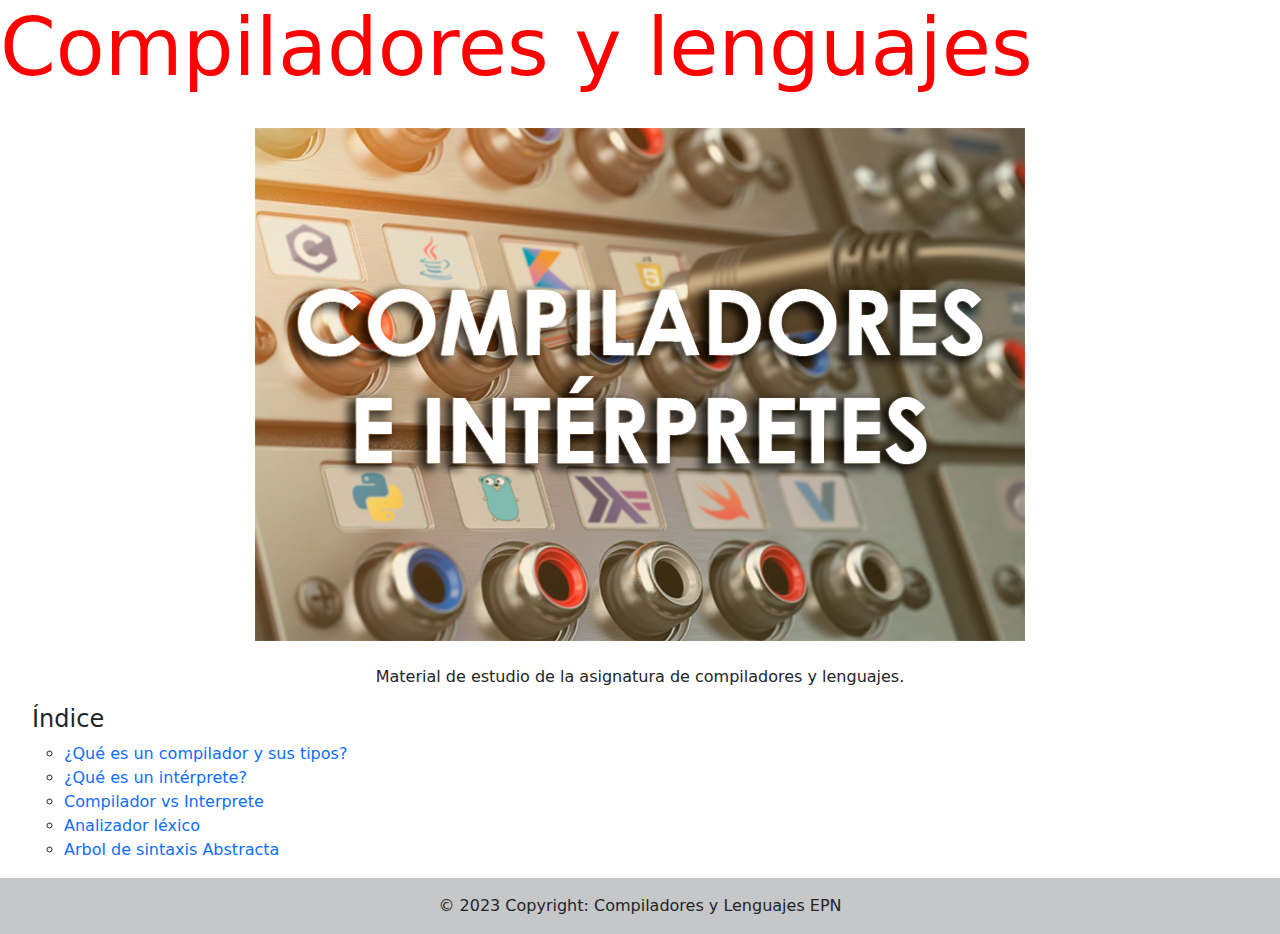
<file: index.html>
<!DOCTYPE html>
<html lang="en">
<head>
    <meta charset="UTF-8">
    <meta http-equiv="X-UA-Compatible" content="IE=edge">
    <meta name="viewport" content="width=device-width, initial-scale=1.0">
    <title>Compiladores  y lenguajes</title>
    <link href="https://cdn.jsdelivr.net/npm/bootstrap@5.2.3/dist/css/bootstrap.min.css" rel="stylesheet" integrity="sha384-        
    rbsA2VBKQhggwzxH7pPCaAqO46MgnOM80zW1RWuH61DGLwZJEdK2Kadq2F9CUG65" crossorigin="anonymous">
    <link rel="stylesheet" href="stylesheet.css">
</head>
<body>
    <h1 class="display-1 title-h1">Compiladores y lenguajes</h1>

    <br>

    <div class="container">
        <div class="imag">
            <img src="CompiladoresInterpretes.png" alt="">
        </div>
    </div>

    <br>

    <div class="container">
        <p class="container">
            Material de estudio de la asignatura de compiladores y  
            lenguajes. 
        </p>
    </div>

    <div >
        <ul>
            <h4 class="subtitle">Índice</h4>
              <ul>
                <li><a href="compilador.html">¿Qué es un compilador y sus tipos?</a></li>
                <li><a href="interprete.html">¿Qué es un intérprete?</a></li>
                <li><a href="compiladorVsInterprete.html">Compilador vs Interprete</a></li>
                <li><a href="analizadorLexico.html">Analizador léxico</a></li>
                <li><a href="ast.html".html">Arbol de sintaxis Abstracta</a></li>
              </ul>
          </ul>
    </div>

    <footer class="bg-light text-center text-lg-start">
        <!-- Copyright -->
        <div class="text-center p-3" style="background-color: rgba(0, 0, 0, 0.2);">
          © 2023 Copyright:
          <a class="text-dark" href="#">Compiladores y Lenguajes EPN</a>
        </div>
        <!-- Copyright -->
      </footer>

    <script src="https://cdn.jsdelivr.net/npm/bootstrap@5.2.3/dist/js/bootstrap.bundle.min.js" integrity="sha384-   
    kenU1KFdBIe4zVF0s0G1M5b4hcpxyD9F7jL+jjXkk+Q2h455rYXK/7HAuoJl+0I4" crossorigin="anonymous">
    </script>
</body>
</html>
</file>
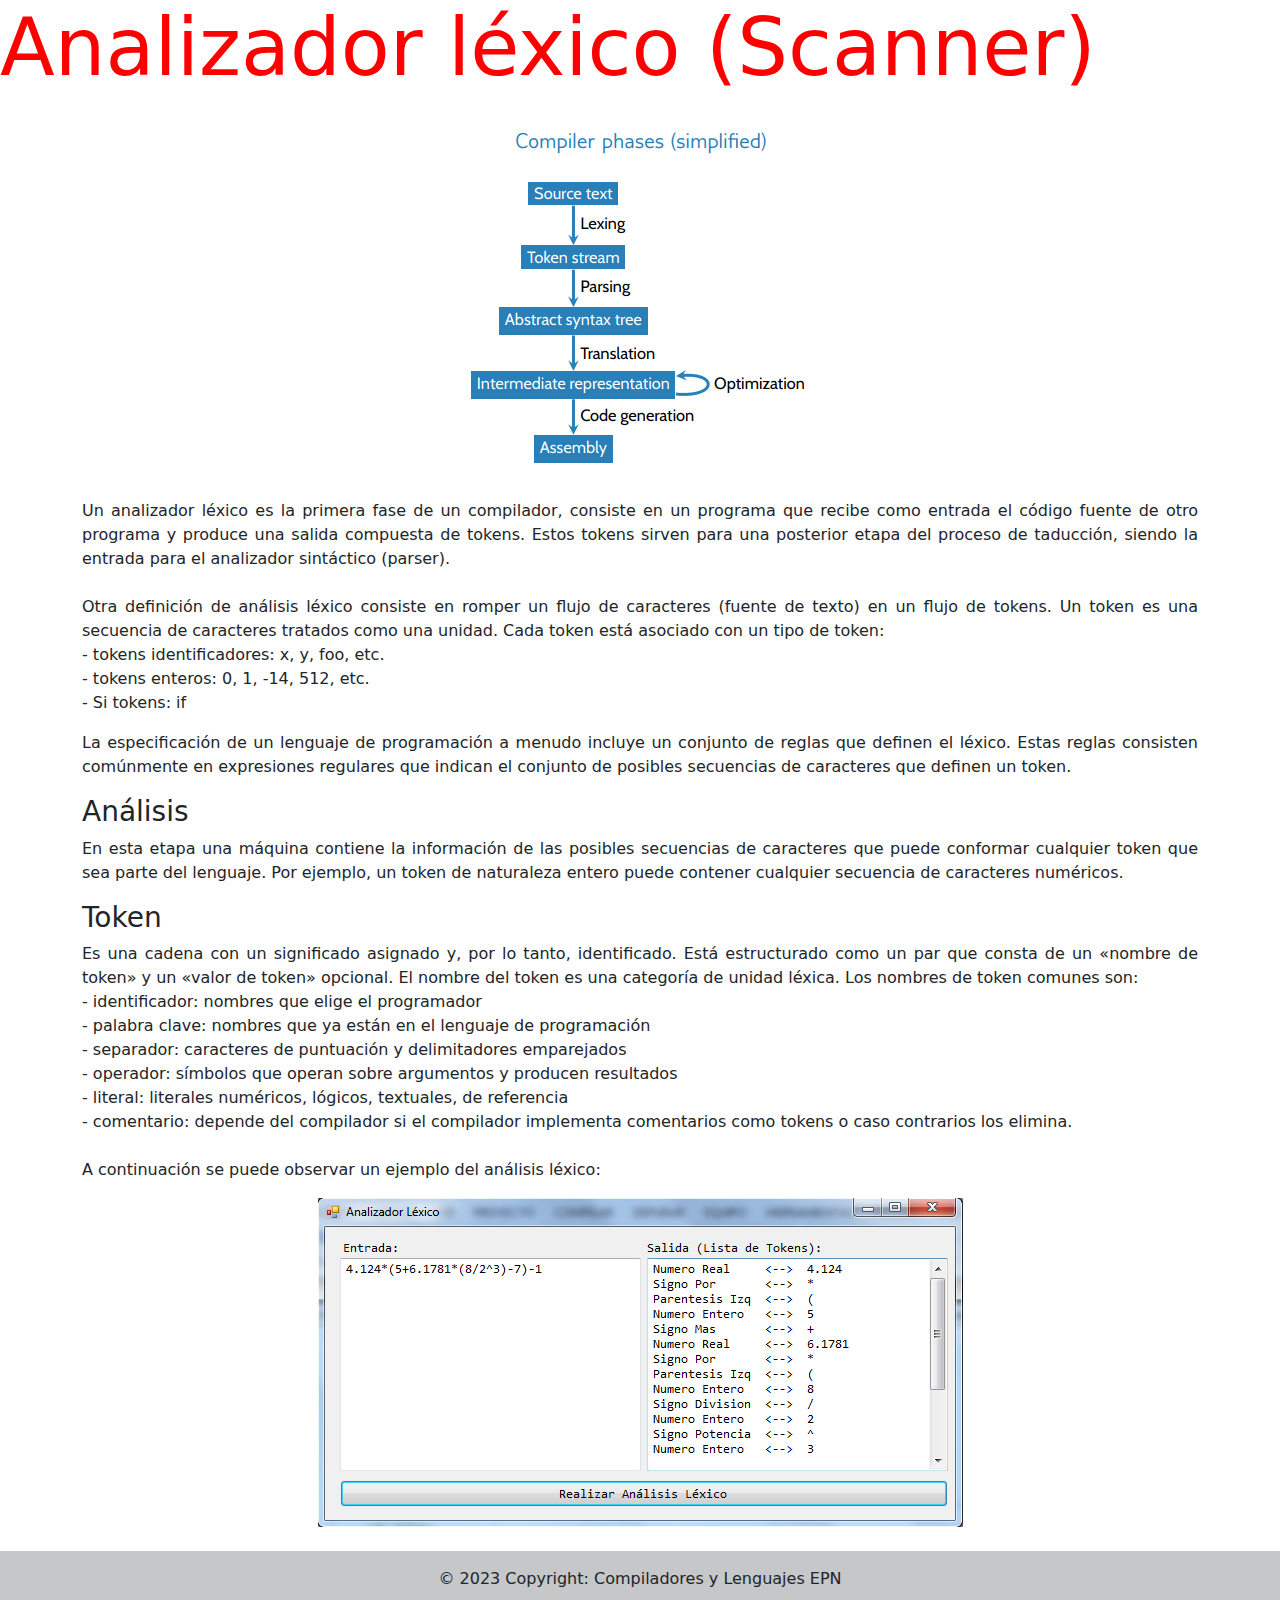
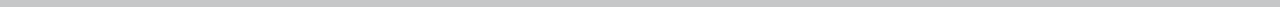
<file: analizadorLexico.html>
<!DOCTYPE html>
<html lang="en">
<head>
    <meta charset="UTF-8">
    <meta http-equiv="X-UA-Compatible" content="IE=edge">
    <meta name="viewport" content="width=device-width, initial-scale=1.0">
    <title>Analizador léxico</title>
    <link href="https://cdn.jsdelivr.net/npm/bootstrap@5.2.3/dist/css/bootstrap.min.css" rel="stylesheet" integrity="sha384-        
    rbsA2VBKQhggwzxH7pPCaAqO46MgnOM80zW1RWuH61DGLwZJEdK2Kadq2F9CUG65" crossorigin="anonymous">
    <link rel="stylesheet" href="stylesheet.css">
</head>
<body>
    <h1 class="display-1 title-h1">Analizador léxico (Scanner)</h1>

    <br>

    <div class="container">
        <img src="/imag/fasesCompilador.png" alt="">
    </div>

    <br>

    <div class="container">
        <p id="paragraph">
            Un analizador léxico es la primera fase de un compilador, consiste en un programa que recibe como entrada el código fuente de otro programa y produce una salida compuesta de tokens. Estos tokens sirven para una posterior etapa del proceso de taducción, siendo la entrada para el analizador sintáctico (parser).
            <br>
            <br>
            Otra definición de análisis léxico consiste en romper un flujo de caracteres (fuente de texto) en un flujo de tokens.
            Un token es una secuencia de caracteres tratados como una unidad. Cada token está asociado con un tipo de token:
            <br>
-	tokens identificadores: x, y, foo, etc. 
<br>
-	tokens enteros: 0, 1, -14, 512, etc. 
<br>
-	Si tokens: if
        </p>
        <p id="paragraph">
            La especificación de un lenguaje de programación a menudo   
            incluye un conjunto de reglas que definen el léxico. Estas  
            reglas consisten comúnmente en expresiones regulares que    
            indican el conjunto de posibles secuencias de caracteres que definen un token.
        </p>

        <h3 class="subtitle">Análisis</h3>

        <p id="paragraph">
            En esta etapa una máquina contiene la información de las posibles secuencias de caracteres que puede conformar cualquier token que sea parte del lenguaje. Por ejemplo, un token de naturaleza entero puede contener cualquier secuencia de caracteres numéricos.  
        </p>

        <h3 class="subtitle">Token</h3>

        <p id="paragraph">
            Es una cadena con un significado asignado y, por lo tanto, identificado. Está estructurado como un par que consta de un «nombre de token» y un «valor de    
            token» opcional. El nombre del token es una categoría de unidad léxica. Los nombres de token comunes son: 

            <br>
            -   identificador: nombres que elige el programador
            <br>
            -   palabra clave: nombres que ya están en el lenguaje de programación
            <br>
            -   separador: caracteres de puntuación y delimitadores emparejados
            <br>
            -   operador: símbolos que operan sobre argumentos y producen resultados
            <br>
            -   literal: literales numéricos, lógicos, textuales, de referencia
            <br>
            -   comentario: depende del compilador si el compilador implementa comentarios como tokens o caso contrarios los elimina.
            <br>
            <br>
            A continuación se puede observar un ejemplo del análisis léxico: 
        </p>

        <img src="/imag/exampleAnalizadorLexico.png" alt="Ejemplo de analizador léxico">
    </div>

    <br>

    <footer class="bg-light text-center text-lg-start">
        <!-- Copyright -->
        <div class="text-center p-3" style="background-color: rgba(0, 0, 0, 0.2);">
          © 2023 Copyright:
          <a class="text-dark" href="#">Compiladores y Lenguajes EPN</a>
        </div>
        <!-- Copyright -->
      </footer>

    <script src="https://cdn.jsdelivr.net/npm/bootstrap@5.2.3/dist/js/bootstrap.bundle.min.js" integrity="sha384-   
    kenU1KFdBIe4zVF0s0G1M5b4hcpxyD9F7jL+jjXkk+Q2h455rYXK/7HAuoJl+0I4" crossorigin="anonymous">
    </script>
</body>
</html>
</file>
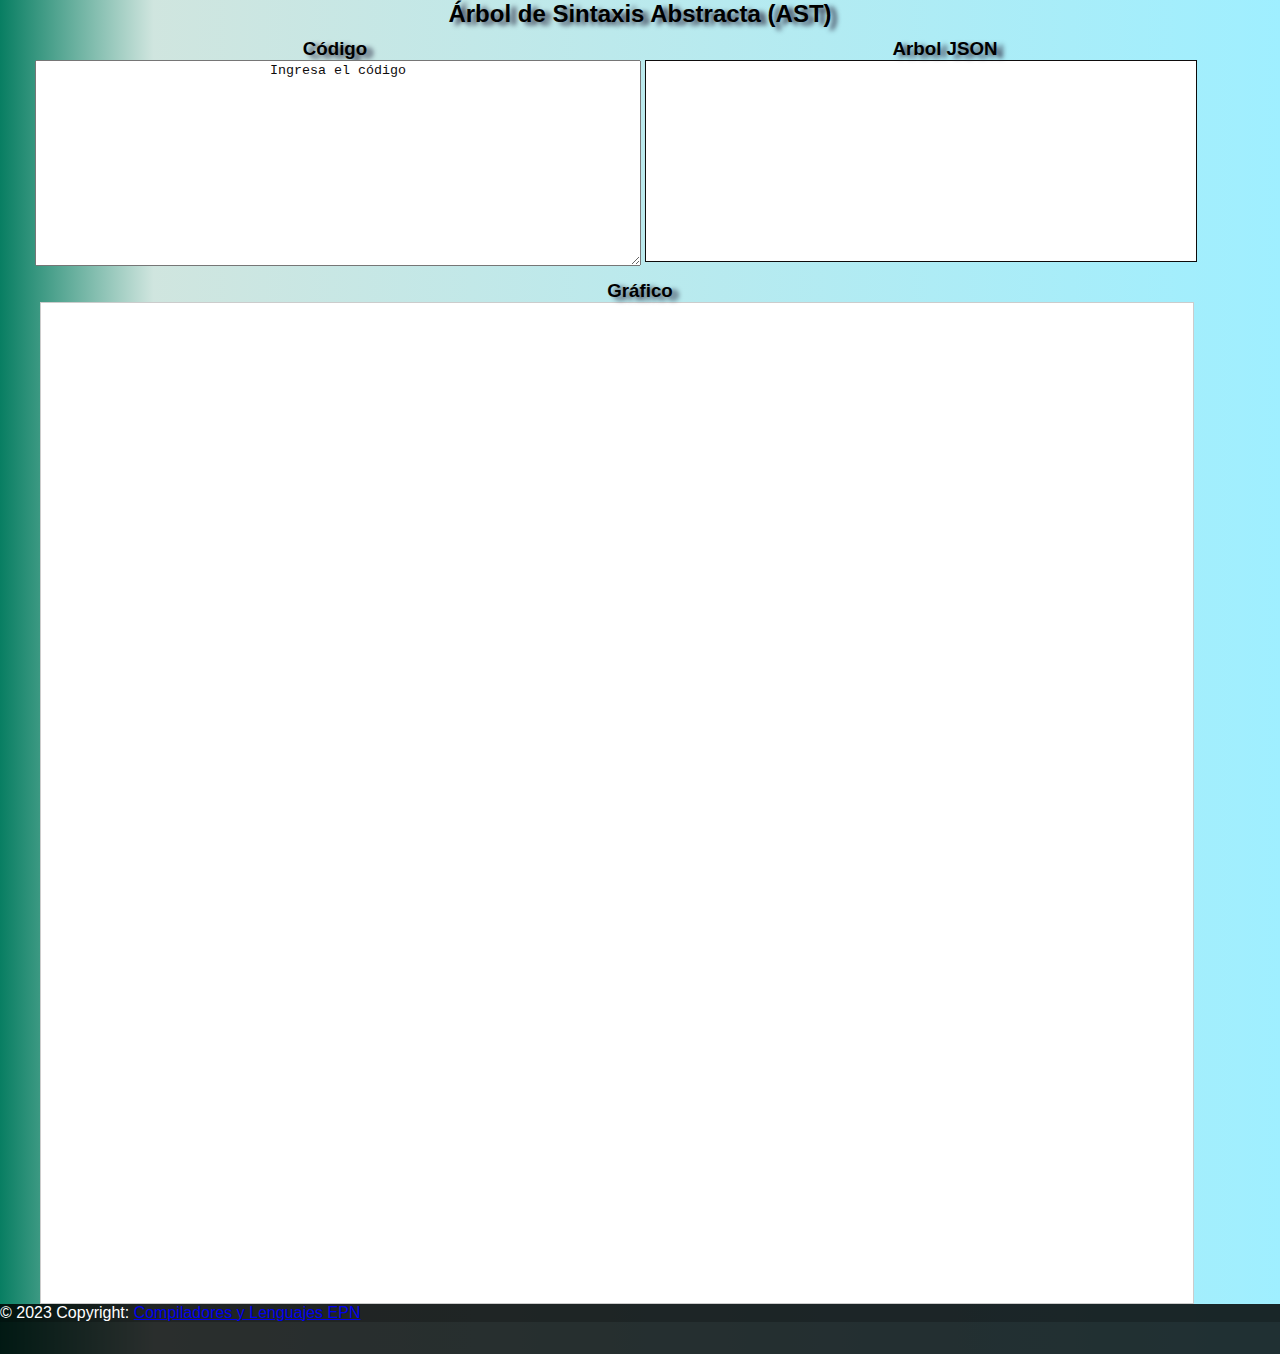
<file: ast.html>
<!DOCTYPE html>
<html>
<head>
  <title>AST</title>
  <!-- Third Party Libraries -->
  <script type="text/javascript" src="esprima.js"></script>
  <script type="text/javascript" src="raphael-min.js"></script>
  <script type="text/javascript" src="json2.js"></script>

  <!-- Our code -->
  <script type="text/javascript" src="ast.js"></script>
  <link rel="stylesheet" type="text/css" href="style.css">
</head>
<body>
  <h2>Árbol de Sintaxis Abstracta (AST)</h2>
  <form id="editor">
    <div id="inputPane">
      <h3>Código</h3>
      <textarea name="code" id="codeInput" placeholder="Ingresa el código" onkeyup="treeDrawer.parseCode();"></textarea>
    </div>
    <div id="outputPane">
      <h3>Arbol JSON</h3>
      <pre id="json"></pre>
    </div>
  </form>
  <div id="astPane">
    <h3>Gráfico</h3>
    <div id="ast"></div>
  </div>
    <footer class="bg-light text-center text-lg-start">
    <!-- Copyright -->
    <div class="text-center p-3" style="background-color: rgba(0, 0, 0, 0.2);">
      © 2023 Copyright:
      <a class="text-dark" href="#">Compiladores y Lenguajes EPN</a>
    </div>
    <!-- Copyright -->
  </footer>
</body>
</html>
</file>
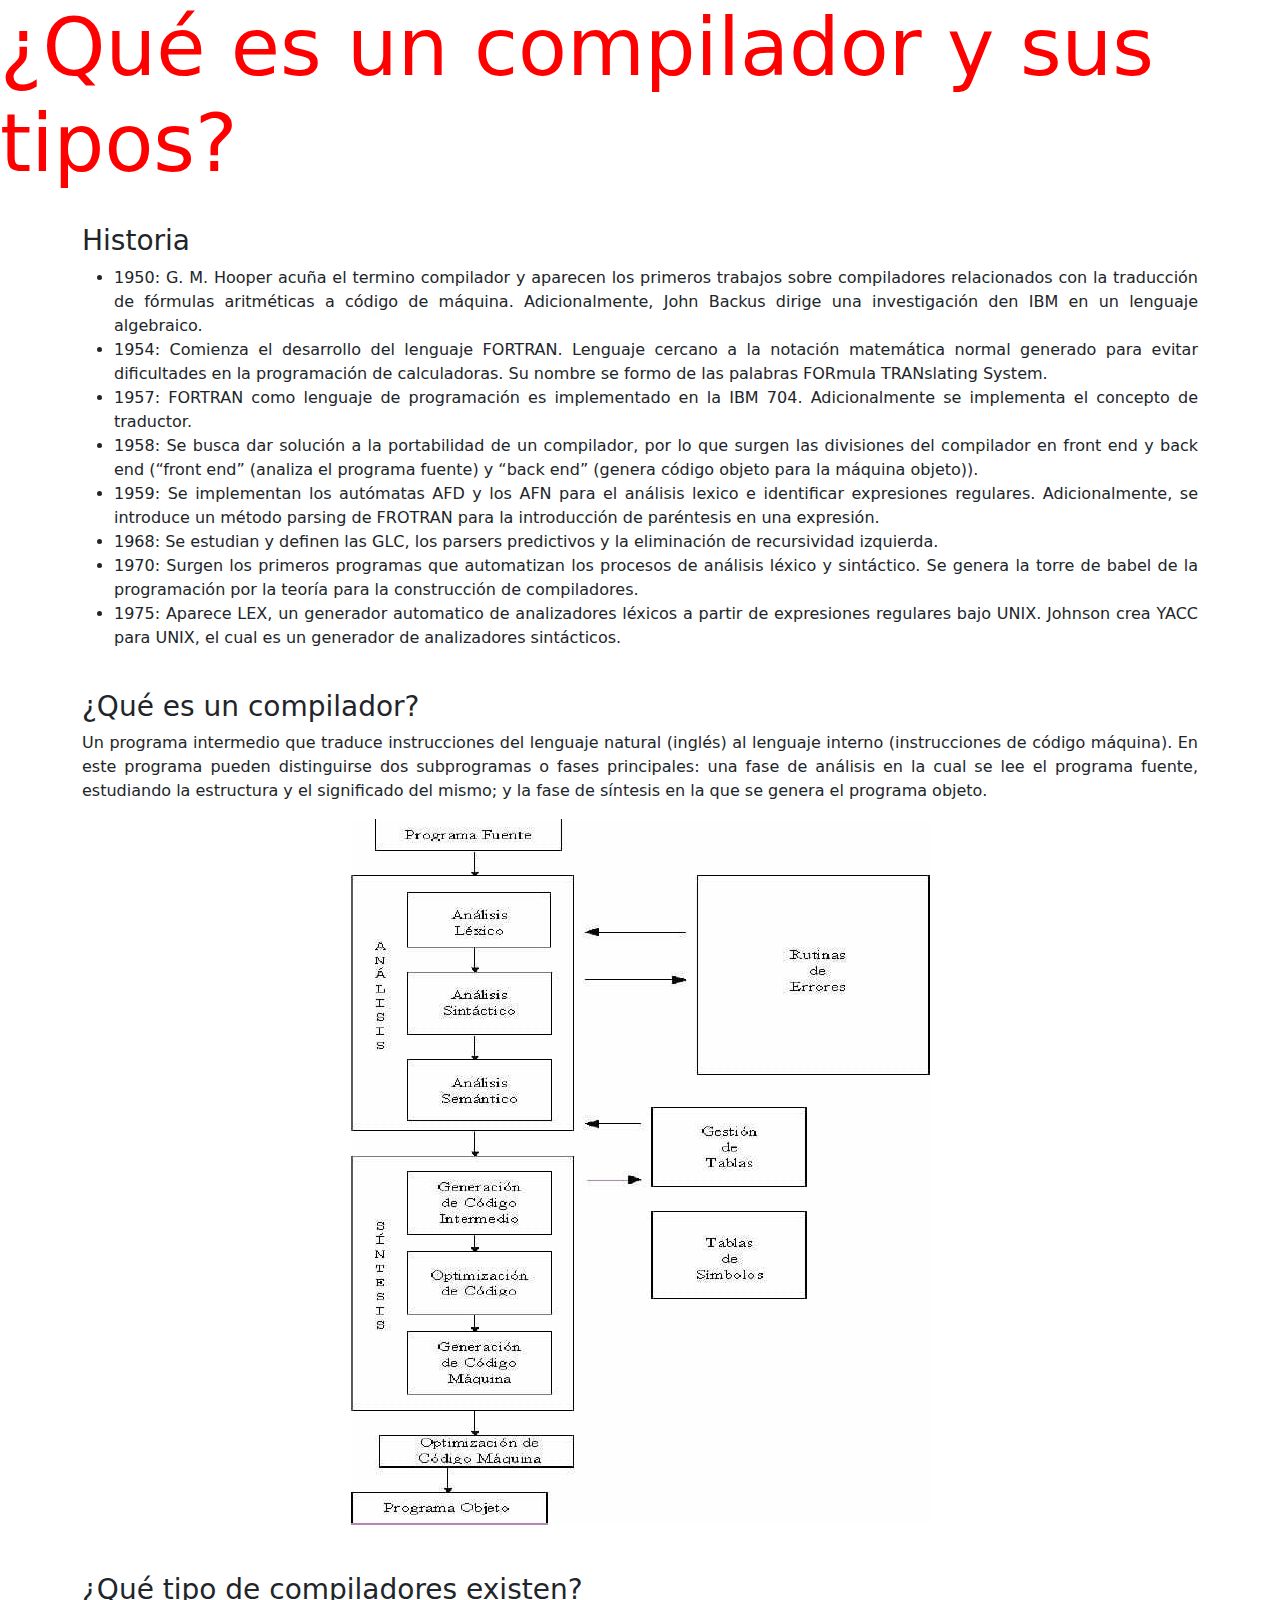
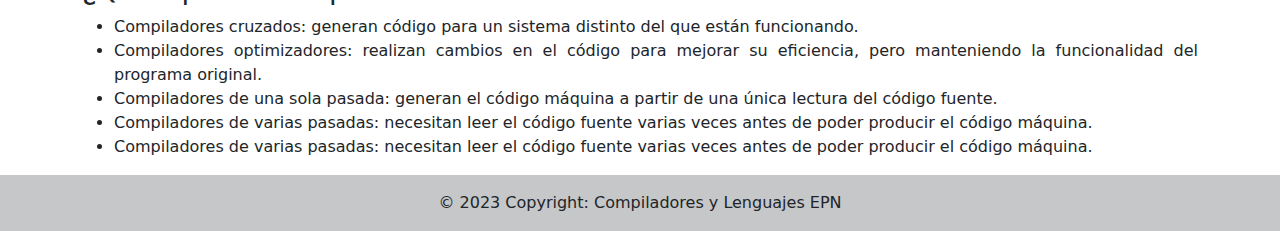
<file: compilador.html>
<!DOCTYPE html>
<html lang="en">
<head>
    <meta charset="UTF-8">
    <meta http-equiv="X-UA-Compatible" content="IE=edge">
    <meta name="viewport" content="width=device-width, initial-scale=1.0">
    <title>Compilador</title>
    <link href="https://cdn.jsdelivr.net/npm/bootstrap@5.2.3/dist/css/bootstrap.min.css" rel="stylesheet" integrity="sha384-        
    rbsA2VBKQhggwzxH7pPCaAqO46MgnOM80zW1RWuH61DGLwZJEdK2Kadq2F9CUG65" crossorigin="anonymous">
    <link rel="stylesheet" href="stylesheet.css">
</head>
<body>

  <h1 class="display-1 title-h1">¿Qué es un compilador y sus tipos?</h1>

  <br>


  <div class="container">

    <h3 class="subtitle">Historia</h3>

    <div class="sub-container">
      <ul>
        <li>1950: G. M. Hooper acuña el termino compilador y aparecen los primeros trabajos sobre compiladores relacionados con la traducción de fórmulas aritméticas a código de máquina. Adicionalmente, John Backus dirige una investigación den IBM en un lenguaje algebraico. </li>
        <li>1954: Comienza el desarrollo del lenguaje FORTRAN. Lenguaje cercano a la notación matemática normal generado para evitar dificultades en la programación de calculadoras. Su nombre se formo de las palabras FORmula TRANslating System.</li>
        <li>1957: FORTRAN como lenguaje de programación es implementado en la IBM 704. Adicionalmente se implementa el concepto de traductor.</li>
        <li>1958: Se busca dar solución a la portabilidad de un compilador, por lo que surgen las divisiones del compilador en front end y back end (“front end” (analiza el programa fuente) y “back end” (genera código objeto para la máquina objeto)).</li>
        <li>1959: Se implementan los autómatas AFD y los AFN para el análisis lexico e identificar expresiones regulares. Adicionalmente, se introduce un método parsing de FROTRAN para la introducción de paréntesis en una expresión.</li>
        <li>1968: Se estudian y definen las GLC, los parsers predictivos y la eliminación de recursividad izquierda.</li>
        <li>1970: Surgen los primeros programas que automatizan los procesos de análisis léxico y sintáctico. Se genera la torre de babel de la programación por la teoría para la construcción de compiladores. </li>
        <li>1975: Aparece LEX, un generador automatico de analizadores léxicos a partir de expresiones regulares bajo UNIX. Johnson crea YACC para UNIX, el cual es un generador de analizadores sintácticos.</li>
      </ul>
    </div>
    
    <br>

    <h3 class="subtitle">¿Qué es un compilador?</h3>
  
  <p id="paragraph">
    Un programa intermedio que traduce instrucciones del lenguaje natural (inglés) al lenguaje 
  interno (instrucciones de código máquina). En este programa pueden distinguirse dos 
  subprogramas o fases principales: una fase de análisis en la cual se lee el programa fuente, estudiando la estructura 
  y el significado del mismo; y la fase de síntesis en la que se genera el programa objeto.
  </p>
  
  <div class="img">
    <img src="compiladores.jpg" alt="Compilador">
  </div>

  <br>
  <br>

  <h3 class="subtitle">¿Qué tipo de compiladores existen?</h3>

  <div class="sub-container">
    <ul>
      <li>Compiladores cruzados: generan código para un sistema distinto del que están funcionando.</li>
      <li>Compiladores optimizadores: realizan cambios en el código para mejorar su eficiencia, pero manteniendo la funcionalidad del programa original.</li>
      <li>Compiladores de una sola pasada: generan el código máquina a partir de una única lectura del código fuente.</li>
      <li>Compiladores de varias pasadas: necesitan leer el código fuente varias veces antes de poder producir el código máquina.</li>
      <li>Compiladores de varias pasadas: necesitan leer el código fuente varias veces antes de poder producir el código máquina.</li>
    
    </ul>
  </div>
  </div>
  
	
    <footer class="bg-light text-center text-lg-start">
        <!-- Copyright -->
        <div class="text-center p-3" style="background-color: rgba(0, 0, 0, 0.2);">
          © 2023 Copyright:
          <a class="text-dark" href="#">Compiladores y Lenguajes EPN</a>
        </div>
        <!-- Copyright -->
      </footer>
    <script src="https://cdn.jsdelivr.net/npm/bootstrap@5.2.3/dist/js/bootstrap.bundle.min.js" integrity="sha384-   
    kenU1KFdBIe4zVF0s0G1M5b4hcpxyD9F7jL+jjXkk+Q2h455rYXK/7HAuoJl+0I4" crossorigin="anonymous">
    </script>
</body>
</html>
</file>
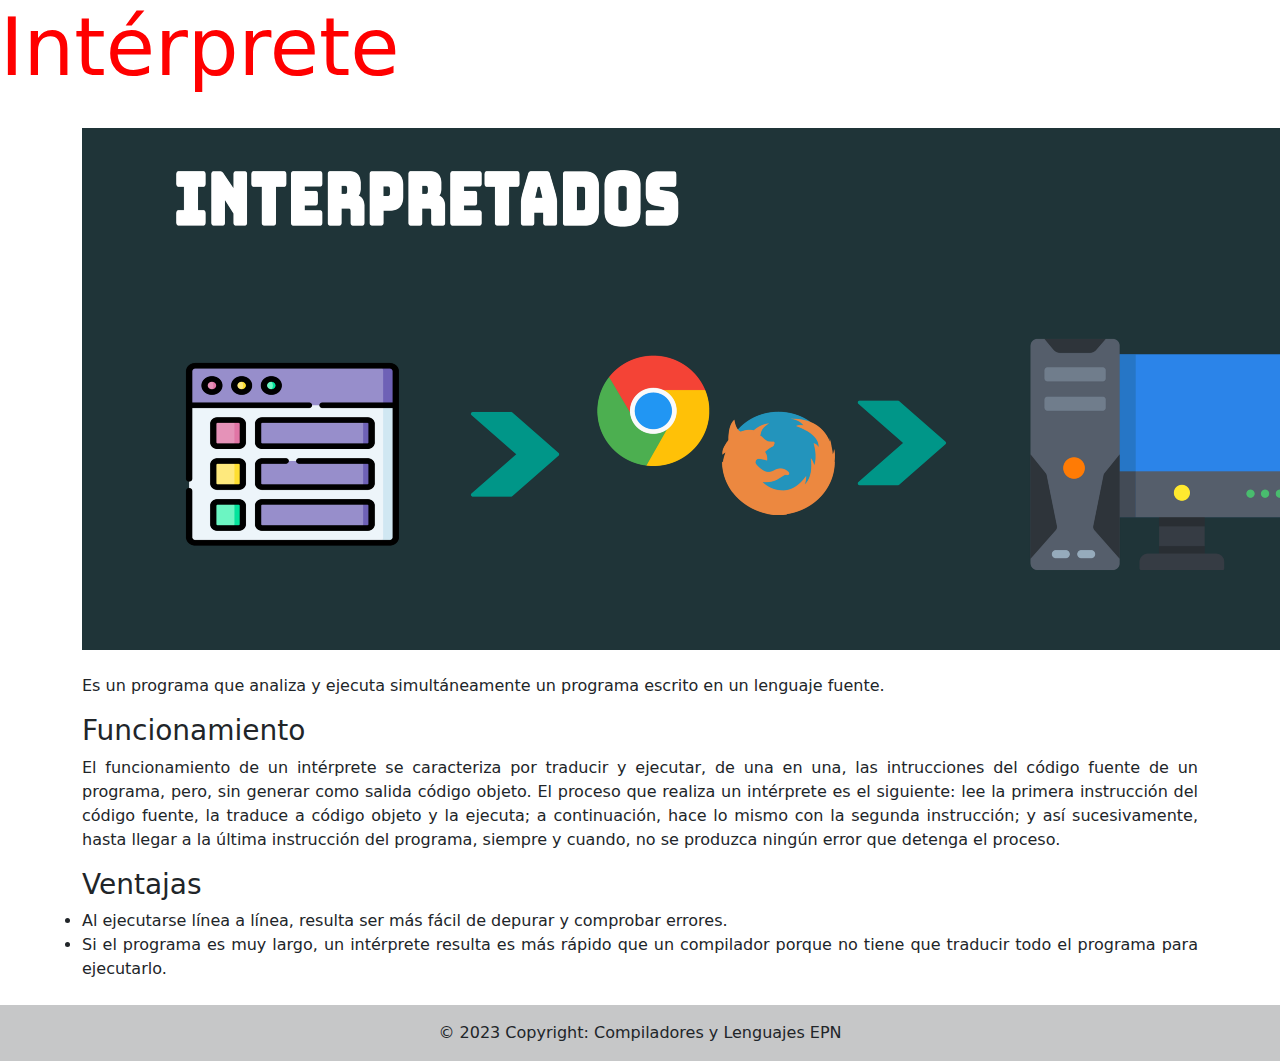
<file: interprete.html>
<!DOCTYPE html>
<html lang="en">
<head>
    <meta charset="UTF-8">
    <meta http-equiv="X-UA-Compatible" content="IE=edge">
    <meta name="viewport" content="width=device-width, initial-scale=1.0">
    <title>Intérprete</title>
    <link href="https://cdn.jsdelivr.net/npm/bootstrap@5.2.3/dist/css/bootstrap.min.css" rel="stylesheet" integrity="sha384-        
    rbsA2VBKQhggwzxH7pPCaAqO46MgnOM80zW1RWuH61DGLwZJEdK2Kadq2F9CUG65" crossorigin="anonymous">
    <link rel="stylesheet" href="stylesheet.css">
</head>
<body>
    <h1 class="display-1 title-h1">Intérprete</h1>

    <br>

    <div class="container">
        <img src="/imag/interprete.png" alt="Interprete">
    </div>

    <br>

    <div class="container">
        <p id="paragraph">
            Es un programa que analiza y ejecuta simultáneamente un programa escrito en un 
            lenguaje fuente. 
        </p>
    </div>

    <div class="container">
        <h3 class="subtitle">Funcionamiento</h3>
            <p id="paragraph">
        El funcionamiento de un intérprete se caracteriza por traducir y ejecutar, de una en una, las intrucciones del código fuente de un programa, pero, sin generar como salida código objeto. El proceso que realiza un intérprete es el siguiente: lee la primera instrucción del código fuente, la traduce a código objeto y la ejecuta; a continuación, hace lo mismo con la segunda instrucción; y así sucesivamente, hasta llegar a la última instrucción del programa, siempre y cuando, no se produzca ningún error que detenga el proceso.
    </p> 
    </div>

    <div class="container">
        <h3 class="subtitle">Ventajas</h3>
        <div class="sub-container">
            <li>
                Al ejecutarse línea a línea, resulta ser más fácil de depurar y comprobar errores.
            </li>
            <li>
                Si el programa es muy largo, un intérprete resulta es más rápido que un compilador porque no tiene que traducir todo el programa para ejecutarlo.
            </li>
        </div>
    </div>
 
    <br>

    <footer class="bg-light text-center text-lg-start">
        <!-- Copyright -->
        <div class="text-center p-3" style="background-color: rgba(0, 0, 0, 0.2);">
          © 2023 Copyright:
          <a class="text-dark" href="#">Compiladores y Lenguajes EPN</a>
        </div>
        <!-- Copyright -->
      </footer>

    <script src="https://cdn.jsdelivr.net/npm/bootstrap@5.2.3/dist/js/bootstrap.bundle.min.js" integrity="sha384-   
    kenU1KFdBIe4zVF0s0G1M5b4hcpxyD9F7jL+jjXkk+Q2h455rYXK/7HAuoJl+0I4" crossorigin="anonymous">
    </script>
</body>
</html>
</file>
<file: stylesheet.css>
.title-h1 {
    color: red;
}

.container {
    text-align: center;
}

.subtitle {
    text-align: left;
}

.sub-container {
    text-align: justify;
}

#title-Index {
    text-align: left;
}

#paragraph {
    text-align: justify;
}

#paragraph-compilador {
    text-align: justify;
    margin: 10px;
}

.div-compilador {
    margin: 10px;
    text-align: justify;
}

.img-compilador {
    text-align: center;
}

a {
    text-decoration: none;
}

td {
    text-align: justify;
}
</file>
<file: style.css>
BODY{
  padding-left: 10px;
  font-family: arial, sans-serif;
  padding: 0;
background: linear-gradient(90deg, rgba(2,0,36,1) 0%, rgba(8,126,98,1) 0%, rgba(9,121,88,0.19371498599439774) 12%, rgba(0,212,255,0.3757878151260504) 100%, rgba(6,142,128,1) 100%);
  margin: 0;
}
H1, H2, H3, H4, H5, H6 {
  text-shadow: 6px 3px 5px #35374d;
  margin: 0;
  padding: 0;
  text-align: center;
}
H3{
  padding-top: 10px;
}
PRE {
  margin: 0;
}
#codeInput {
  text-align: center;
  width: 600px;
  height: 200px;
}
::placeholder{
  text-align: center;
  color: #0e0c0c;
}
form{
  display: flex;
  justify-content: center;
}
#inputPane {
  float: left;
  margin-right: 10px;
  width: 600px;
}
textarea{
  color: #0e0c0c;
}
#outputPane {
  float: left;
  width: 600px;
}
#json {
  background-color: #fff;
  border: 1px solid #0e0c0c;
  box-shadow: #051937 3px;
  overflow: scroll;
  color: #051937;
  height: 200px;
  width: 550px;
}
#astPane {
  clear: left;
}
#ast {
 /* min-height: 90vh;*/
  border: 1px solid #0e0c0c;
  background-color: #fff;
  margin-left: 40px;
  width: 90vw;
  padding: 0 auto;
  height: 1000px;
  border: 1px solid #CCC;
}
footer{
  background-color: rgba(0, 0, 0, 0.8);
  width: 100%;
  color: #fff;
  margin: 0;
  height: 50px;
}

@media (max-width:799px){
  body{
    padding: 10px 20 px;
  }
  form{
    flex-direction: column;
    justify-content: center;
  }
  #json {
    width: 90vw;
  }
  #ast{
    margin: 0 auto;
  }
}
</file>
